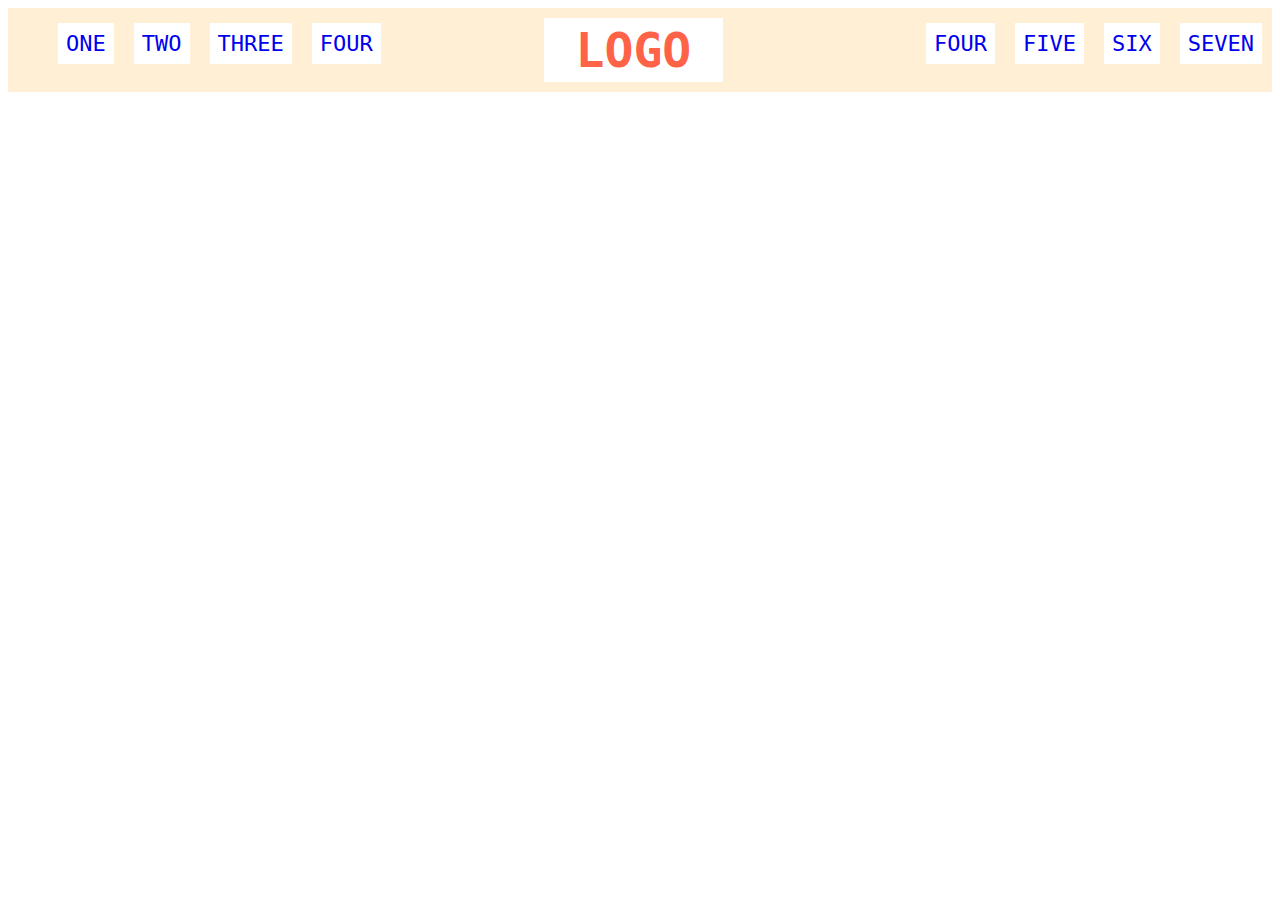
<file: flex/02-flex-header/index.html>
<!DOCTYPE html>
<html lang="en">
  <head>
    <meta charset="UTF-8">
    <meta http-equiv="X-UA-Compatible" content="IE=edge">
    <meta name="viewport" content="width=device-width, initial-scale=1.0">
    <title>Flex Header</title>
    <link rel="stylesheet" href="style.css">
  </head>
  <body>
    <div class="header">
      <div class="left-links">
        <ul>
          <li><a href="#">ONE</a></li>
          <li><a href="#">TWO</a></li>
          <li><a href="#">THREE</a></li>
          <li><a href="#">FOUR</a></li>
        </ul>
      </div>
      <div class="logo">LOGO</div>
      <div class="right-links">
        <ul>
          <li><a href="#">FOUR</a></li>
          <li><a href="#">FIVE</a></li>
          <li><a href="#">SIX</a></li>
          <li><a href="#">SEVEN</a></li>
        </ul>
      </div>
    </div>
  </body>
</html>
</file>
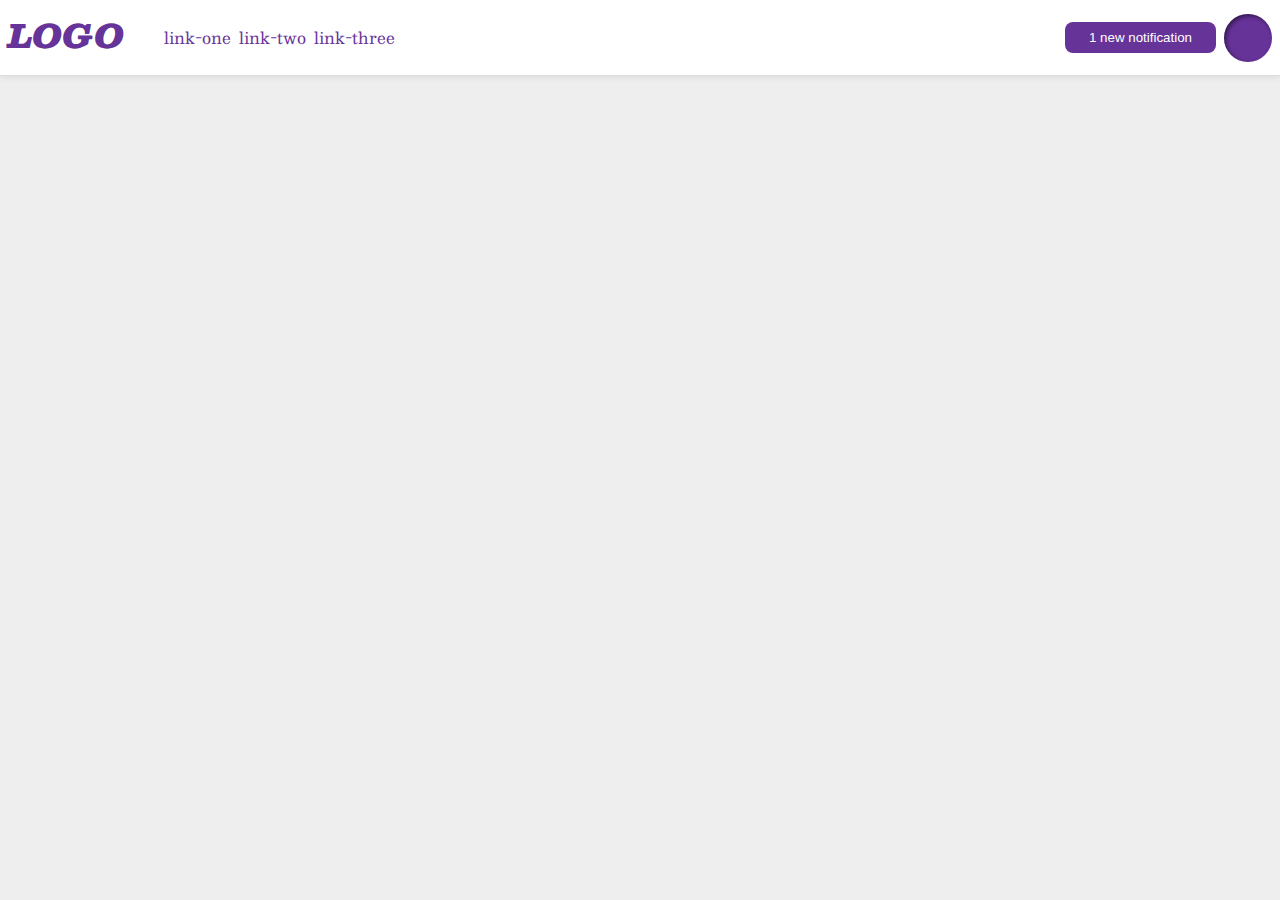
<file: flex/03-flex-header-2/index.html>
<!DOCTYPE html>
<html lang="en">
  <head>
    <meta charset="UTF-8" />
    <meta http-equiv="X-UA-Compatible" content="IE=edge" />
    <meta name="viewport" content="width=device-width, initial-scale=1.0" />
    <title>Flex Header 2</title>
    <link rel="stylesheet" href="style.css" />
  </head>
  <body>
    <div class="header">
      <div class="left">
        <div class="logo">LOGO</div>
        <ul class="links">
          <li><a href="google.com">link-one</a></li>
          <li><a href="google.com">link-two</a></li>
          <li><a href="google.com">link-three</a></li>
        </ul>
      </div>
      <div class="right">
        <button class="notifications">1 new notification</button>
        <div class="profile-image"></div>
      </div>
    </div>
  </body>
</html>
</file>
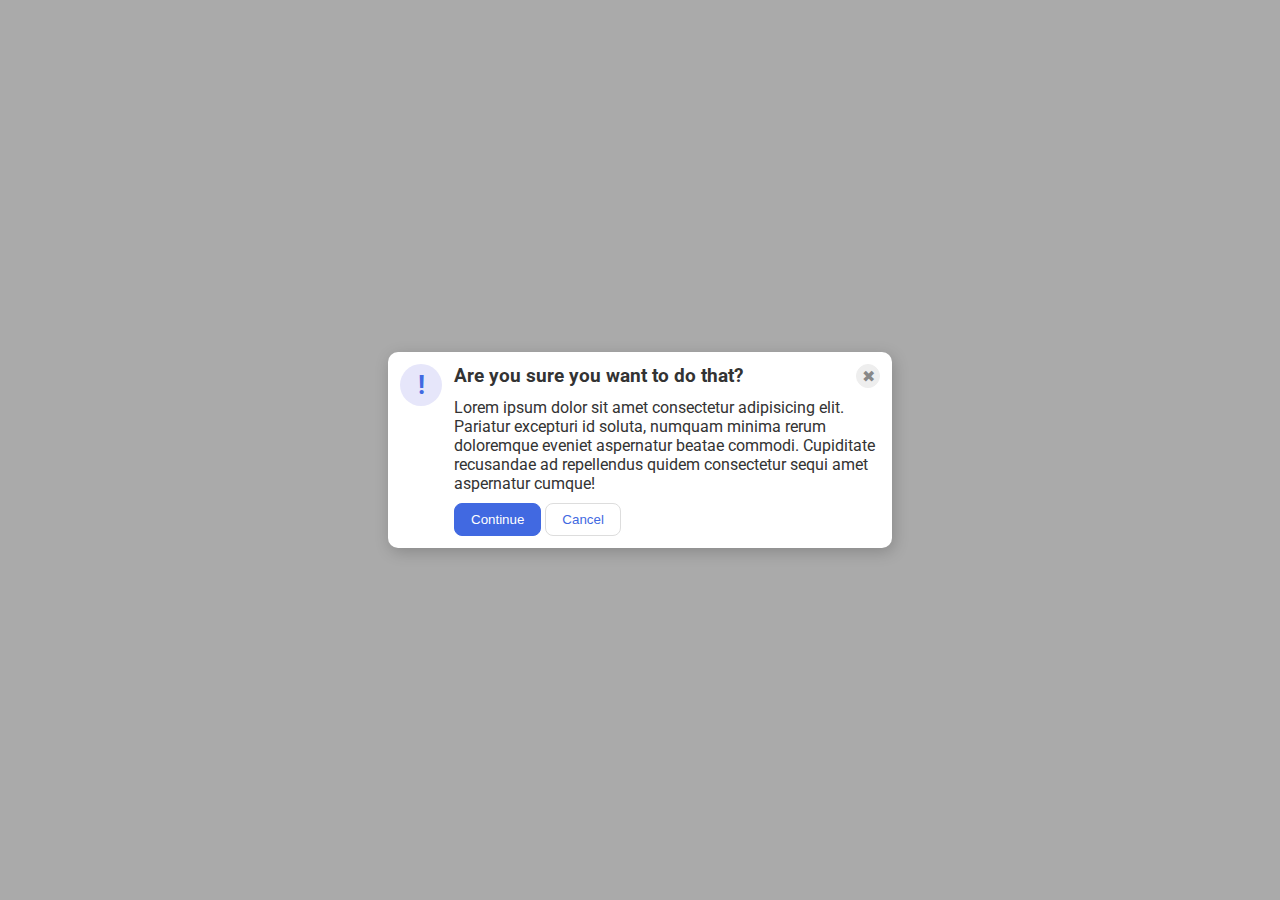
<file: flex/05-flex-modal/index.html>
<!DOCTYPE html>
<html lang="en">
  <head>
    <meta charset="UTF-8" />
    <meta http-equiv="X-UA-Compatible" content="IE=edge" />
    <meta name="viewport" content="width=device-width, initial-scale=1.0" />
    <link rel="stylesheet" href="style.css" />
    <title>Modal</title>
  </head>
  <body>
    <div class="modal">
      <div class="icon">!</div>
      <div class="content">
        <div class="header">
          Are you sure you want to do that?
          <button class="close-button">✖</button>
        </div>
        <div class="text">
          Lorem ipsum dolor sit amet consectetur adipisicing elit. Pariatur
          excepturi id soluta, numquam minima rerum doloremque eveniet
          aspernatur beatae commodi. Cupiditate recusandae ad repellendus quidem
          consectetur sequi amet aspernatur cumque!
        </div>
        <div class="response">
          <button class="continue">Continue</button>
          <button class="cancel">Cancel</button>
        </div>
      </div>
    </div>
  </body>
</html>
</file>
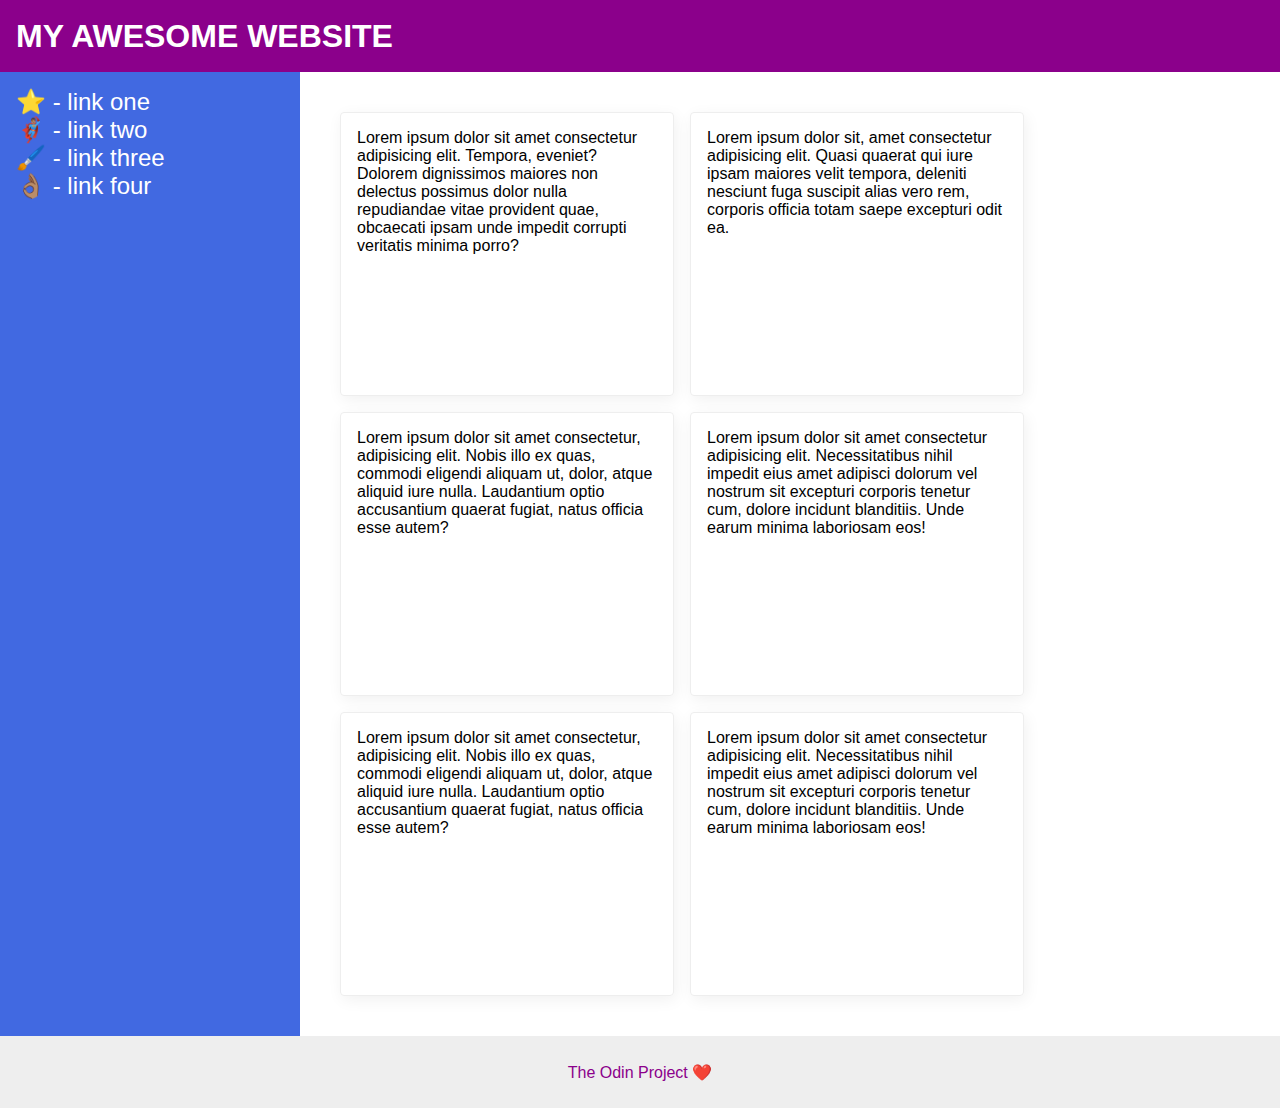
<file: flex/07-flex-layout-2/index.html>
<!DOCTYPE html>
<html lang="en">
  <head>
    <meta charset="UTF-8" />
    <meta http-equiv="X-UA-Compatible" content="IE=edge" />
    <meta name="viewport" content="width=device-width, initial-scale=1.0" />
    <title>The Holy Grail</title>
    <link rel="stylesheet" href="style.css" />
  </head>
  <body>
    <div class="header">MY AWESOME WEBSITE</div>

    <div class="content">
      <div class="sidebar">
        <ul>
          <li><a href="#">⭐ - link one</a></li>
          <li><a href="#">🦸🏽‍♂️ - link two</a></li>
          <li><a href="#">🖌️ - link three</a></li>
          <li><a href="#">👌🏽 - link four</a></li>
        </ul>
      </div>

      <div class="cards">
        <div class="card">
          Lorem ipsum dolor sit amet consectetur adipisicing elit. Tempora,
          eveniet? Dolorem dignissimos maiores non delectus possimus dolor nulla
          repudiandae vitae provident quae, obcaecati ipsam unde impedit
          corrupti veritatis minima porro?
        </div>
        <div class="card">
          Lorem ipsum dolor sit, amet consectetur adipisicing elit. Quasi
          quaerat qui iure ipsam maiores velit tempora, deleniti nesciunt fuga
          suscipit alias vero rem, corporis officia totam saepe excepturi odit
          ea.
        </div>
        <div class="card">
          Lorem ipsum dolor sit amet consectetur, adipisicing elit. Nobis illo
          ex quas, commodi eligendi aliquam ut, dolor, atque aliquid iure nulla.
          Laudantium optio accusantium quaerat fugiat, natus officia esse autem?
        </div>
        <div class="card">
          Lorem ipsum dolor sit amet consectetur adipisicing elit.
          Necessitatibus nihil impedit eius amet adipisci dolorum vel nostrum
          sit excepturi corporis tenetur cum, dolore incidunt blanditiis. Unde
          earum minima laboriosam eos!
        </div>
        <div class="card">
          Lorem ipsum dolor sit amet consectetur, adipisicing elit. Nobis illo
          ex quas, commodi eligendi aliquam ut, dolor, atque aliquid iure nulla.
          Laudantium optio accusantium quaerat fugiat, natus officia esse autem?
        </div>
        <div class="card">
          Lorem ipsum dolor sit amet consectetur adipisicing elit.
          Necessitatibus nihil impedit eius amet adipisci dolorum vel nostrum
          sit excepturi corporis tenetur cum, dolore incidunt blanditiis. Unde
          earum minima laboriosam eos!
        </div>
      </div>

    </div>

    <div class="footer">The Odin Project ❤️</div>
  </body>
</html>
</file>
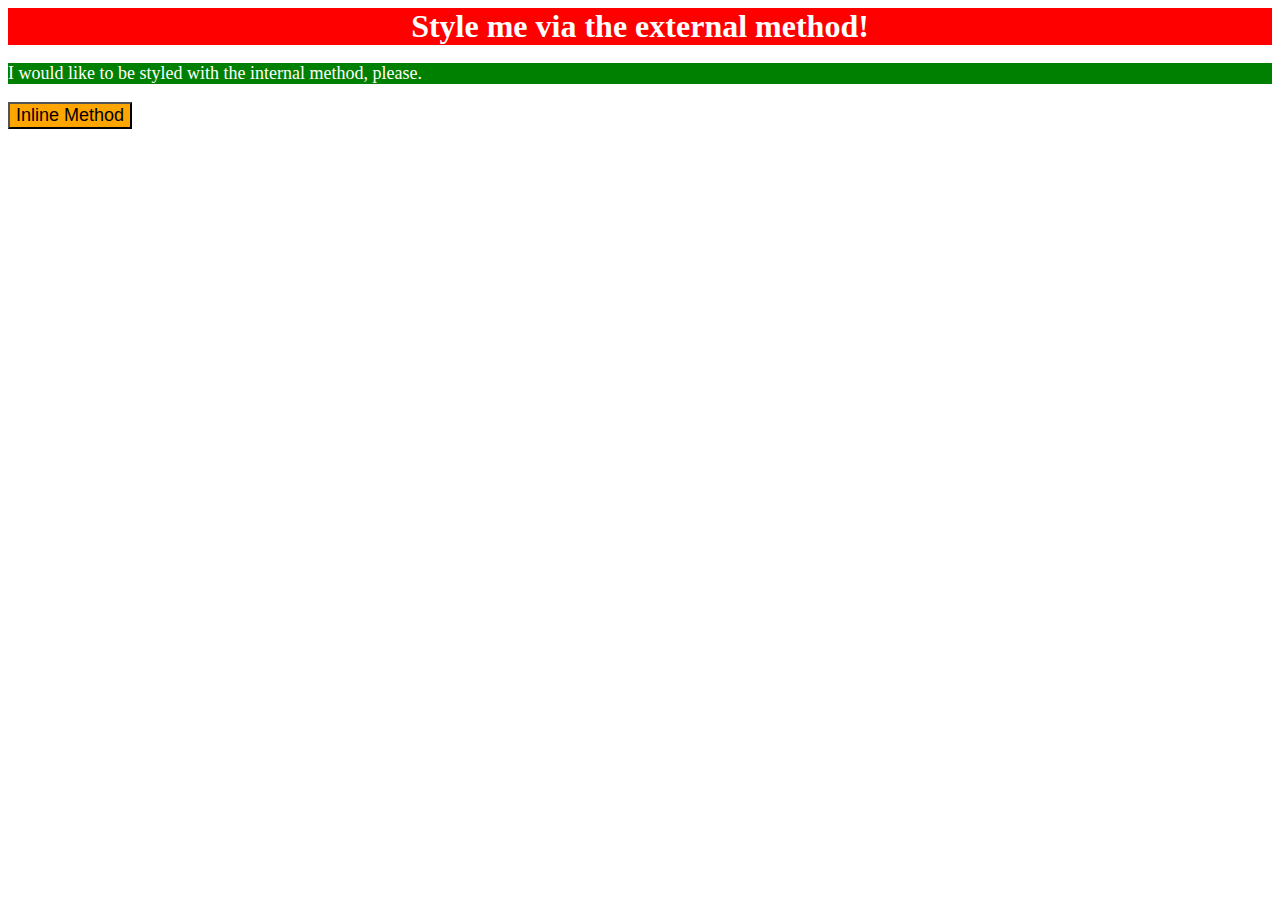
<file: foundations/01-css-methods/index.html>
<!DOCTYPE html>
<html lang="en">
  <head>
    <meta charset="UTF-8" />
    <meta http-equiv="X-UA-Compatible" content="IE=edge" />
    <meta name="viewport" content="width=device-width, initial-scale=1.0" />
    <link rel="stylesheet" href="./css/style.css"/>
    <title>Methods for Adding CSS</title>
    <style>
      p {
        color: white;
        background-color: green;
        font-size: 18px;
      }
    </style>
  </head>
  <body>
    <div>
      Style me via the external method!
    </div>
    <p>I would like to be styled with the internal method, please.</p>
    <button style="background-color: orange; font-size: 18px">Inline Method</button>
  </body>
</html>
</file>
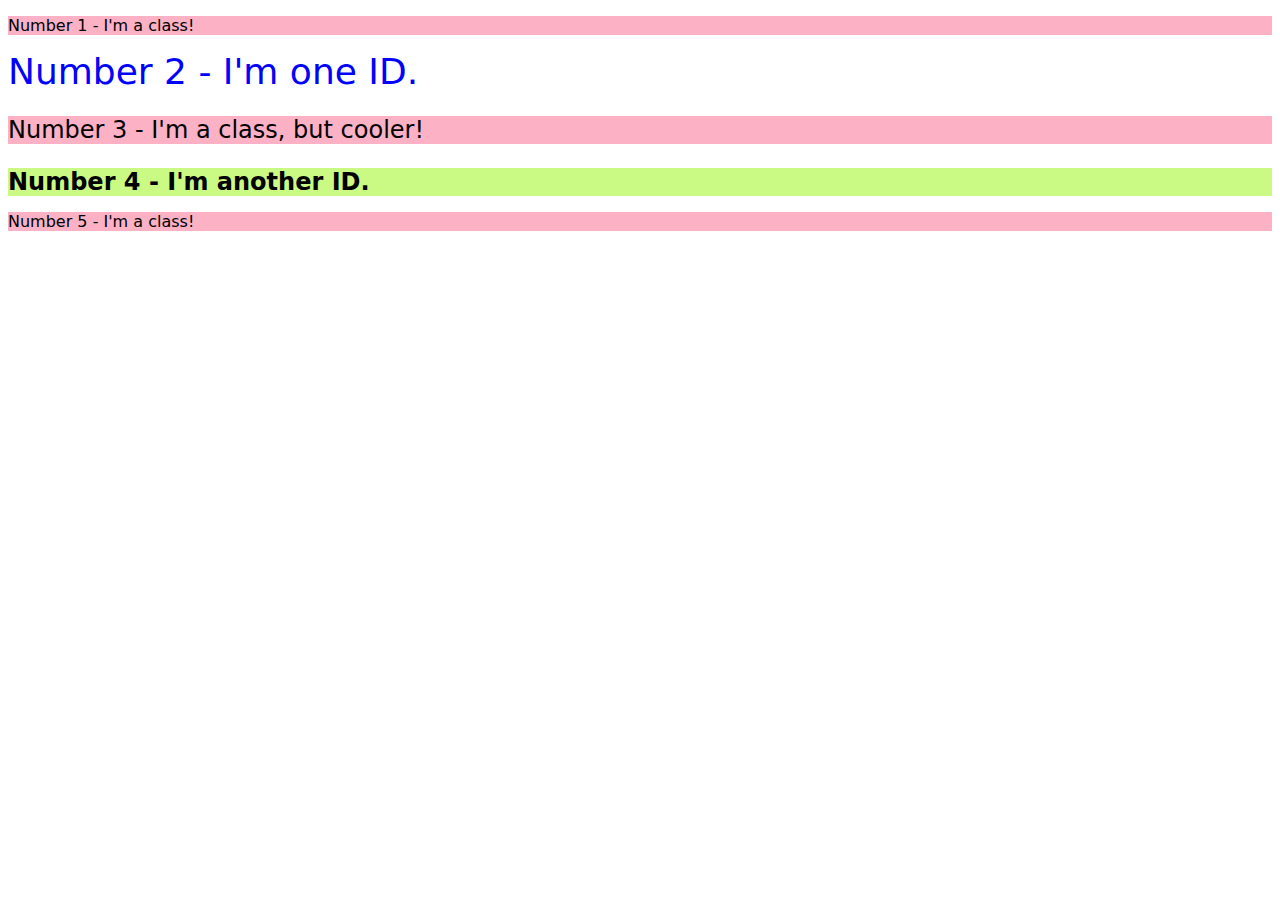
<file: foundations/02-class-id-selectors/index.html>
<!DOCTYPE html>
<html lang="en">
  <head>
    <meta charset="UTF-8">
    <meta http-equiv="X-UA-Compatible" content="IE=edge">
    <meta name="viewport" content="width=device-width, initial-scale=1.0">
    <title>Class and ID Selectors</title>
    <link rel="stylesheet" href="style.css">
  </head>
  <body>
    <p class="basic">Number 1 - I'm a class!</p>
    <div id="big-blue">Number 2 - I'm one ID.</div>
    <p class="basic bigger">Number 3 - I'm a class, but cooler!</p>
    <div id="small-bold">Number 4 - I'm another ID.</div>
    <p class="basic">Number 5 - I'm a class!</p>
  </body>
</html>
</file>
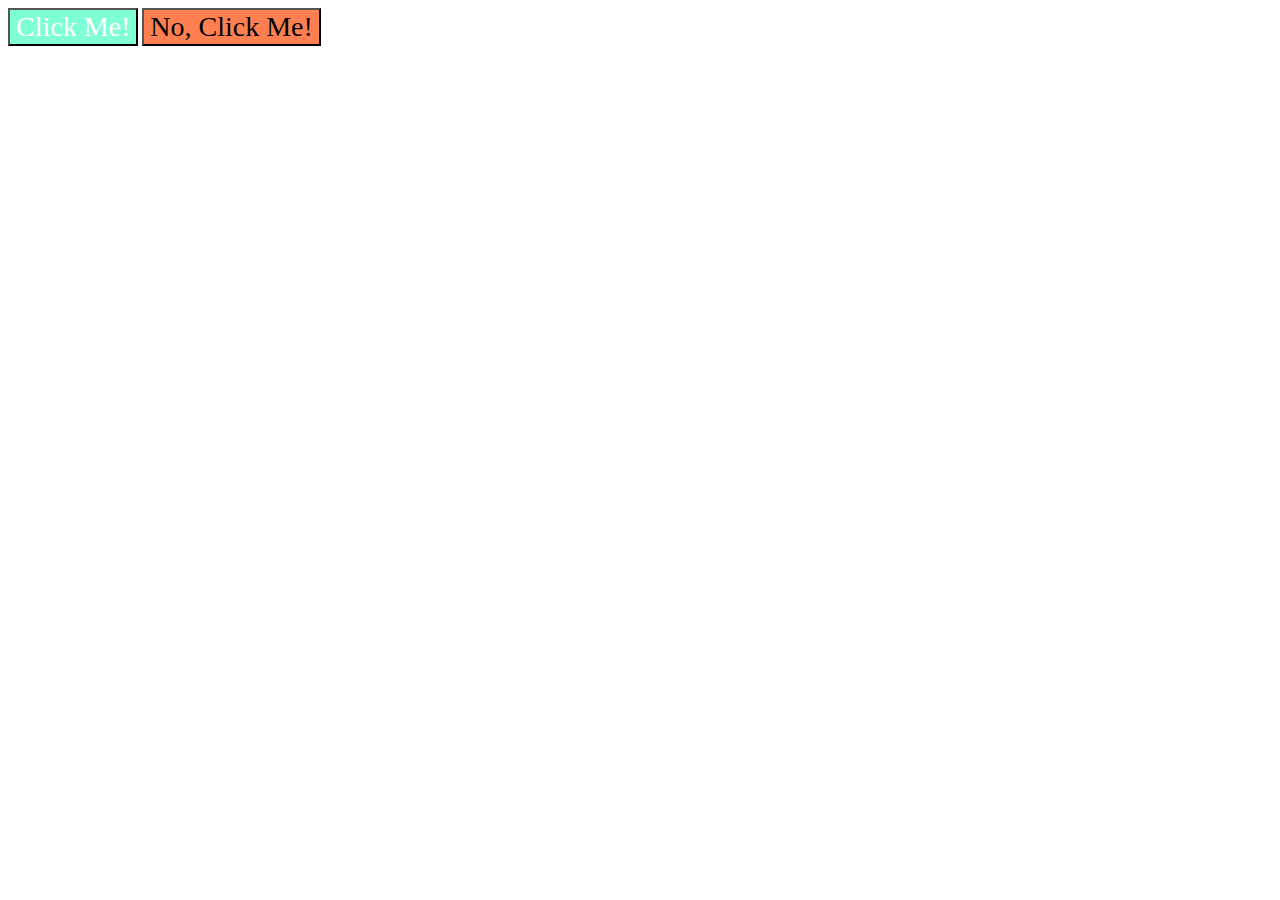
<file: foundations/03-grouping-selectors/index.html>
<!DOCTYPE html>
<html lang="en">
  <head>
    <meta charset="UTF-8">
    <meta http-equiv="X-UA-Compatible" content="IE=edge">
    <meta name="viewport" content="width=device-width, initial-scale=1.0">
    <title>Grouping Selectors</title>
    <link rel="stylesheet" href="style.css">
  </head>
  <body>
    <button class="button1">Click Me!</button>
    <button class="button2">No, Click Me!</button>
  </body>
</html>
</file>
<file: flex/02-flex-header/style.css>
.header  {
  font-family: monospace;
  background: papayawhip;
}

.logo {
  font-size: 48px;
  font-weight: 900;
  color: tomato;
  background: white;
  padding: 4px 32px;
  
}

ul {
  /* this removes the dots on the list items*/
  list-style-type: none;
}

a {
  font-size: 22px;
  background: white;
  padding: 8px;
  /* this removes the line under the links */
  text-decoration: none;
  
}

.header,
ul {
  display: flex;
  justify-content: space-between;
}

li {
  padding: 10px;
}

.logo {
  margin: 10px;
}

/* Self Reflection
- Don't use padding on li cause content will not be centered and also
margins double up since the li are next to each other

*/
</file>
<file: flex/03-flex-header-2/style.css>
/* this is some magical font-importing.  
you'll learn about it later. */
@import url('https://fonts.googleapis.com/css2?family=Besley:ital,wght@0,400;1,900&display=swap');

body {
  margin: 0;
  background: #eee;
  font-family: Besley, serif;
}

.header {
  background: white;
  border-bottom: 1px solid #ddd;
  box-shadow: 0 0 8px rgba(0,0,0,.1);
}

.profile-image {
  background: rebeccapurple;
  box-shadow: inset 2px 2px 4px rgba(0,0,0,.5);
  border-radius: 50%;
  width: 48px;
  height: 48px;
}

.logo {
  color: rebeccapurple;
  font-size: 32px;
  font-weight: 900;
  font-style: italic;
}

button {
  border: none;
  border-radius: 8px;
  background: rebeccapurple;
  color: white;
  padding: 8px 24px;
}

a {
  /* this removes the line under our links */
  text-decoration: none;
  color: rebeccapurple;
}

ul {
  list-style-type: none;
}

.header {
  display: flex;
}

.left {
  display: flex;
  justify-content: flex-start;
  margin: 8px;
}

.right {
  display: flex;
  flex: 1 0 auto;
  justify-content: flex-end;
  align-items: center;
  margin: 8px;
  gap: 8px;
}

.notifications {
  align-self: center;
}

ul {
  display: flex;
  /* justify-content: flex-start; */
  gap: 8px;
}
</file>
<file: flex/05-flex-modal/style.css>
@import url('https://fonts.googleapis.com/css2?family=Roboto:wght@400;700&display=swap');

html, body {
  height: 100%;
}

body {
  font-family: Roboto, sans-serif;
  margin: 0;
  background: #aaa;
  color: #333;
  /* I'll give you this one for free lol */
  display: flex;
  align-items: center;
  justify-content: center;
}

.modal {
  background: white;
  width: 480px;
  border-radius: 10px;
  box-shadow: 2px 4px 16px rgba(0,0,0,.2);
}

.icon {
  color: royalblue;
  font-size: 26px;
  font-weight: 700;
  background: lavender;
  width: 42px;
  height: 42px;
  border-radius: 50%;
  display: flex;
  align-items: center;
  justify-content: center;
}

.close-button {
  background: #eee;
  border-radius: 50%;
  color: #888;
  font-weight: 400;
  font-size: 16px;
  height: 24px;
  width: 24px;
  display: flex;
  align-items: center;
  justify-content: center;
  border: 1px solid #eee;
  padding: 0;
}

button {
  cursor: pointer;
  padding: 8px 16px;
  border-radius: 8px;
}

button.continue {
  background: royalblue;
  border: 1px solid royalblue;
  color: white;
}

button.cancel {
  background: white;
  border: 1px solid #ddd;
  color: royalblue;
}

.modal {
  display: flex;
  /* justify-content: center; */
  padding: 12px;
  gap: 12px;
}

.header {
  display: flex;
  justify-content: space-between;
  font-weight: 700;
  font-size: larger;
  
}

.icon {
  flex-shrink: 0;
}

.content {
  display: flex;
  flex-direction: column;
  gap: 10px;
}

/* not gonna lie, found this to be alright diff
finished before I even knew what was going on so maybe not the best for learning 
realized that there are multiple ways to achieve the same outcome*/
</file>
<file: flex/07-flex-layout-2/style.css>
body {
  font-family: -apple-system, BlinkMacSystemFont, 'Segoe UI', Roboto, Oxygen, Ubuntu, Cantarell, 'Open Sans', 'Helvetica Neue', sans-serif;
  margin: 0;
  min-height: 100vh;

}

.header {
  height: 72px;
  background: darkmagenta;
  color: white;
}

.footer {
  height: 72px;
  background: #eee;
  color: darkmagenta;
}

.sidebar {
  width: 300px;
  background: royalblue;
  box-sizing: border-box;
}

.card {
  border: 1px solid #eee;
  box-shadow: 2px 4px 16px rgba(0,0,0,.06);
  border-radius: 4px;
}

ul {
  margin: 0px;
  padding: 0px;
  list-style: none;
}

a {
  text-decoration: none;
  color: white;
}

body,
.content,
.sidebar,
.card,
.cards,
.footer,
.header {
  display: flex;
}

body {
  flex-direction: column;
  justify-content: space-between;
}

.content {
  flex: 1;
  flex-direction: row;
}

.sidebar {
  flex-shrink: 0;
  font-size: 24px;
  padding: 16px;
}

.card {
  flex: 1 1 auto;
  max-width: 300px;
  min-height: 250px;
  padding: 16px;
  margin: 8px;
}

.cards {
  flex-wrap: wrap;
  padding: 32px;
}

.footer {
  justify-content: center;
  align-items: center;
}

.header {
  font-weight: 900;
  font-size: 32px;
  align-items: center;
  padding-left: 16px;
}
</file>
<file: foundations/01-css-methods/css/style.css>
div {
    background-color: red;
    color: white;
    font-size: 32px;
    font-weight: bold;
    text-align: center;
}
</file>
<file: foundations/02-class-id-selectors/style.css>
* {
    font-family: Verdana, "DejaVu Sans", sans-serif;
}

.basic{
    background-color: #fcb2c4;
}

#big-blue {
    color: #0000ff;
    font-size: 36px;
}

#small-bold {
    font-size: 24px;
    background-color: #cbfa84;
    font-weight: 700;
}

.basic.bigger {
    font-size: 24px;
}
</file>
<file: foundations/03-grouping-selectors/style.css>
.button1,
.button2 {
  font-size: 28px;
  font-family: Helveitca, "Times New Roman", sans-serif;
}

.button1 {
    background-color: aquamarine;
    color: white;
}

.button2 {
    background-color: coral;
    
}
</file>
